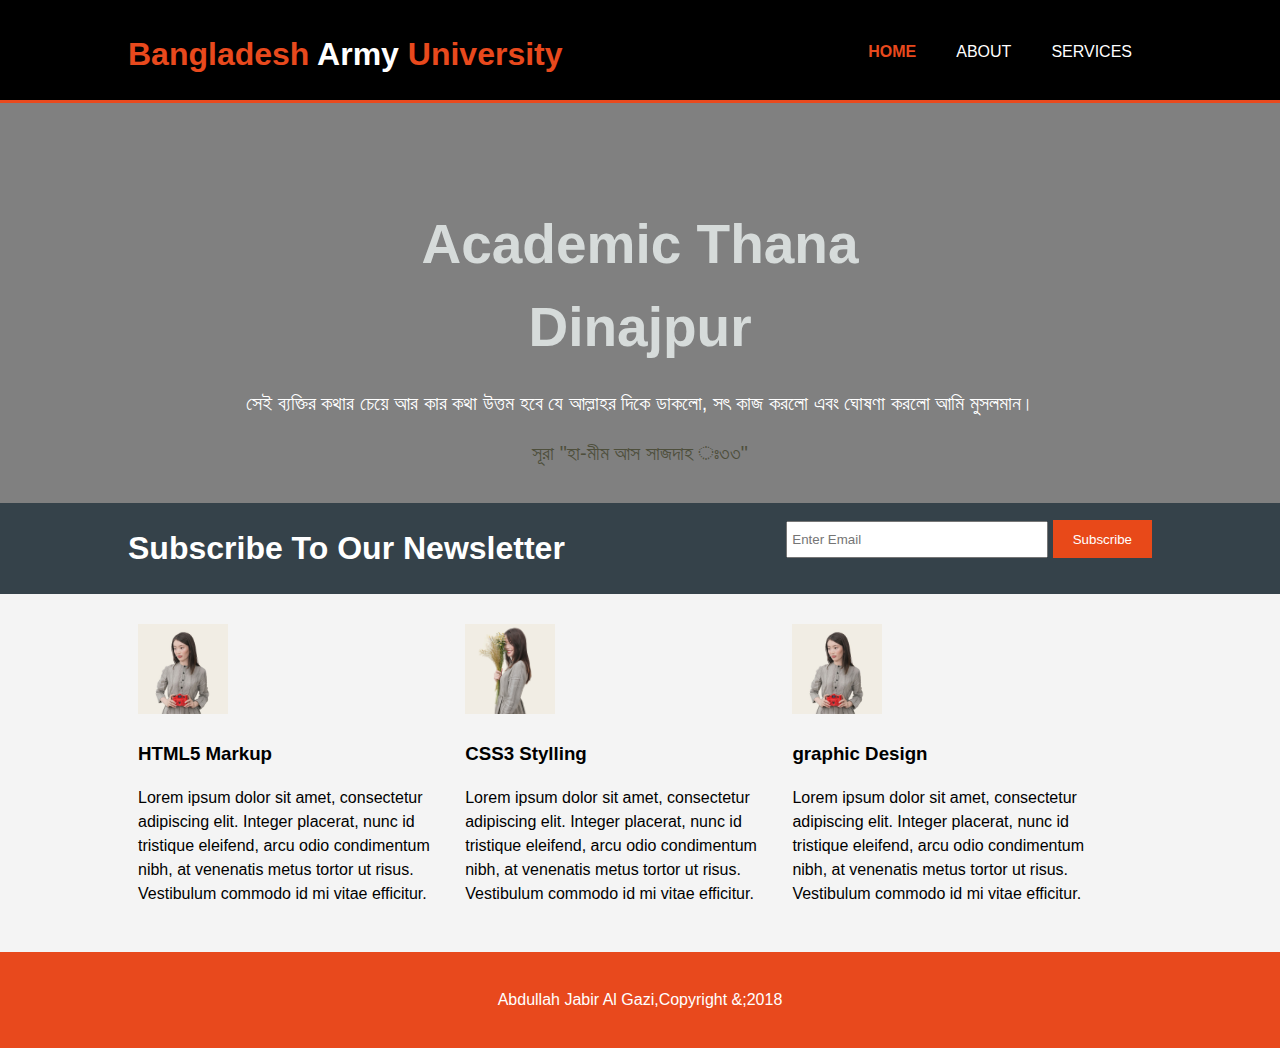
<file: index.html>
<!DOCTYPE html>
<html>
<head>
	<title></title>
	<meta charset="utf-8">
	<meta name="viewport" content="width=device-width">
	<link rel="stylesheet" type="text/css" href="css/style.css">
</head>
<body>

		<header>
			<div class="container">

				<div id="branding">
					<h1><span class="highlight">Bangladesh</span> Army <span class="highlight">University</span></h1>
					
				</div>
				<nav>
					<ul>
						<li class="current"><a href="index.html">Home</a></li>
						<li><a href="about.html">About</a></li>
						<li><a href="services.html">Services</a></li>
					</ul>
				</nav>
			</div>
		</header>


		<section id="showcase">

			<div class="container">
				<h1 style="color:#d6dbda">Academic Thana<br>Dinajpur</h1>
				<!-- <h2 style="font-size:40px">Dinajpur Town</h2> -->

				<p>সেই ব্যক্তির কথার চেয়ে আর কার কথা উত্তম হবে যে আল্লাহ‌র দিকে ডাকলো, সৎ কাজ করলো এবং ঘোষণা করলো আমি মুসলমান।<br></p>
				<p style="color: #4e4f3c">সূরা "হা-মীম আস সাজদাহ ঃ৩৩"</p>
			</div>
			
		</section>


		<section id="newsletter">
			
			<div class="container">
				<h1>Subscribe To Our Newsletter</h1>
				<form >
					<input type="email" name="email" placeholder="Enter Email">
					<button type="submit" class="button_1">Subscribe</button>
					
				</form>
			</div>
		</section>


		<section id="boxes">
			<div class="container">
				
				<div class="box">
					<img src="img/1.jpg">
					<h3>HTML5 Markup  </h3>
					<p>Lorem ipsum dolor sit amet, consectetur adipiscing elit. Integer placerat, nunc id tristique eleifend, arcu odio condimentum nibh, at venenatis metus tortor ut risus. Vestibulum commodo id mi vitae efficitur.</p>
				</div>

				<div class="box">
					<img src="img/2.jpg">
					<h3>CSS3 Stylling  </h3>
					<p>Lorem ipsum dolor sit amet, consectetur adipiscing elit. Integer placerat, nunc id tristique eleifend, arcu odio condimentum nibh, at venenatis metus tortor ut risus. Vestibulum commodo id mi vitae efficitur.</p>
				</div>

				<div class="box">
					<img src="img/1.jpg">
					<h3>graphic Design  </h3>
					<p>Lorem ipsum dolor sit amet, consectetur adipiscing elit. Integer placerat, nunc id tristique eleifend, arcu odio condimentum nibh, at venenatis metus tortor ut risus. Vestibulum commodo id mi vitae efficitur.</p>
				</div>
			</div>
		</section>
		<footer>
			<p>Abdullah Jabir Al Gazi,Copyright &;2018</p>
		</footer>

</body>
</html>
</file>
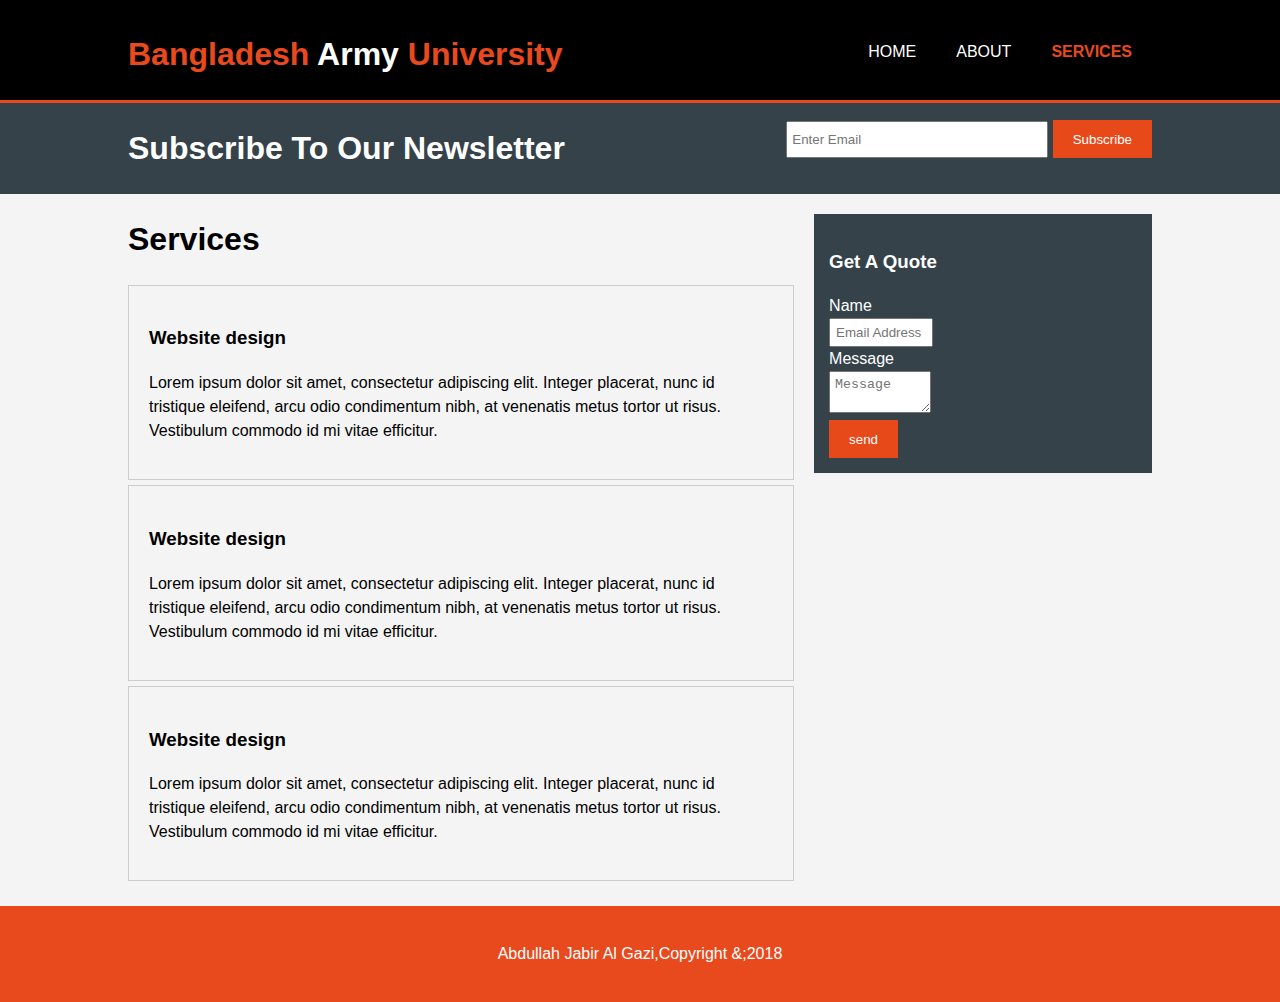
<file: services.html>
<!DOCTYPE html>
<html>
<head>
	<title></title>
	<meta charset="utf-8">
	<meta name="viewport" content="width=device-width">
	<link rel="stylesheet" type="text/css" href="css/style.css">
</head>
<body>

		<header>
			<div class="container">

				<div id="branding">
					<h1><span class="highlight">Bangladesh</span> Army <span class="highlight">University </span></h1>
					
				</div>
				<nav>
					<ul>
						<li ><a href="index.html">Home</a></li>
						<li ><a href="about.html">About</a></li>
						<li class="current"><a href="services.html">Services</a></li>
					</ul>
				</nav>
			</div>
		</header>


		<!-- <section id="showcase">

			<div class="container">
				<h1>Affordable Professional web design</h1>
				<p>Lorem ipsum dolor sit amet, consectetur adipiscing elit. Integer placerat, nunc id tristique eleifend, arcu odio condimentum nibh, at venenatis metus tortor ut risus. Vestibulum commodo id mi vitae efficitur.</p>
			</div>
			
		</section> -->


		<section id="newsletter">
			
			<div class="container">
				<h1>Subscribe To Our Newsletter</h1>
				<form >
					<input type="email" name="email" placeholder="Enter Email">
					<button type="submit" class="button_1">Subscribe</button>
					
				</form>
			</div>
		</section>


		<section id="main">
			<div class="container">
				
				<article id="main-col">
				<h1 class="page-title">
				Services</h1>
				
				<ul id="services">
					<li>
						<h3>Website design</h3>
						<p>Lorem ipsum dolor sit amet, consectetur adipiscing elit. Integer placerat, nunc id tristique eleifend, arcu odio condimentum nibh, at venenatis metus tortor ut risus. Vestibulum commodo id mi vitae efficitur.</p>
					</li>

					<li>
						<h3>Website design</h3>
						<p>Lorem ipsum dolor sit amet, consectetur adipiscing elit. Integer placerat, nunc id tristique eleifend, arcu odio condimentum nibh, at venenatis metus tortor ut risus. Vestibulum commodo id mi vitae efficitur.</p>
					</li>

					<li>
						<h3>Website design</h3>
						<p>Lorem ipsum dolor sit amet, consectetur adipiscing elit. Integer placerat, nunc id tristique eleifend, arcu odio condimentum nibh, at venenatis metus tortor ut risus. Vestibulum commodo id mi vitae efficitur.</p>
					</li>
				</ul>
				</article>

				<aside id="sidebar">
					<div class="dark">
					<h3>Get A Quote</h3>
					<form class="quote">
					<div>
						<label>Name</label><br>
						<input type="email" name="email" placeholder="Email Address">

					</div>
					<div>
						<label>Message</label><br>
						<textarea placeholder="Message"></textarea>
					</div>
					<button class="button_1" type="submit">send</button>
				</form>
				</div>
				</aside>
				
			</div>
		</section>
		<footer>
			<p>Abdullah Jabir Al Gazi,Copyright &;2018</p>
		</footer>

</body>
</html>
</file>
<file: css/style.css>
body{
	font-family:Arial,Helvertica,sams-serif;
	font-size;15px;
	line-height:1.5;
	padding:0;
	margin:0;
	background-color:#f4f4f4;


}



.container{
	width:80%;
	margin:auto;
	overflow:hidden;
}

 ul{
	 margin:0;
	 padding:0;
 }

 .dark{
 	padding:15px;
 	background:#35424a;
 	color:#ffffff;
 	margin-top:10px;
 	margin-top:10px;
 }

 .button_1{
 	height:38px;
 	background:#e84919;
 	border:0;
 	padding-left:20px;
 	padding-right:20px;
    color:#ffffff;
 }

header{
	background:black;
	color:#ffffff;
	padding-top:30px;
	min-height:70px;
	border-bottom:#e8491d 3px solid;
}


header a{
	color:#ffffff;
	text-decoration:none;
	text-transform:uppercase;
	font-style:16px;
 }
 

 
  header li{
	  float:left;
	  display:inline;
	  padding:0 20px 0 20px;
  }
  
  header #branding{
	  float:left;
	  
  }
  
  header #branding h1{
	  margin:0;
  }
  
  header nav{
	  float:right;
	   margin-top:10px;
	
	  
  }
   header .highlight, header .current a {
	  color:#e8491d;
	  font-weight:bold;
  }
  header a:hover{
	  color:#cccccc;
	  font-weight:bold;
	  
  }
 
 
 
 #showcase{
	 min-height:400px;
	 background-color:gray;
	background-img:url('1.jpg') no-repeat 0 -400px;
	text-align:center;
	color:#ffffff;
	 
 }

  #showcase h1{
 margin-top:100px;
 font-size:55px;
 margin-bottom:10px;

}

 #showcase p{
	font-size:20px;

}

#newsletter{
	padding15px;
	color:#ffffff;
	background:#35424a;
}

#newsletter h1{
	float:left;

}

#newsletter form{
	float:right;
	margin-top:17px;
}

#newsletter input[type="email"]{
	padding:4px;
	height:25px;
	width:250px;
}
#boxes
{
	margin-top:20px;

}
#boxes .box{
	float:left;
	width:30%;
	padding:10px;

}
 
#boxes .box img{
	width:90px;

}

aside#sidebar{
	float:right;
	width:33%;
	margin-top:10px;
	

}

aside#sidebar .quote input,aside#sidebar .quote textarea{
width:90px;
padding:5px;	
}
article#main-col{
	float:left;
	width:65%;
}


/* Services*/

ul#services li{
	list-style:none;
	padding:20px;
	border:#cccccc solid 1px;
	margin-bottom:5px;
	background:@e6e6e6;

} 

footer{
	padding:20px;
	margin-top:20px;
	color:#ffffff;
	background-color:#e8491d;
	text-align:center;
}

/*media queries*/

@media (max-width:760px){
	header #branding,header nav,header nav li,#newsletter h1,#newsletter form,#boxes .box,article#main-col,aside#sidebar{
		float:none;
		text-align:center;
		width:100%;
	}
	header{
		padding-bottom:20px;
	}

	#showcase h1{
	margin-top:40px;
}
#newsletter button,.quote button{
	display:block;
	width:100%;
}

#newsletter form input[type="email"],.quote input,.quote textarea
{
	width:100%;
	margin-bottom:5px;
}
}
</file>
